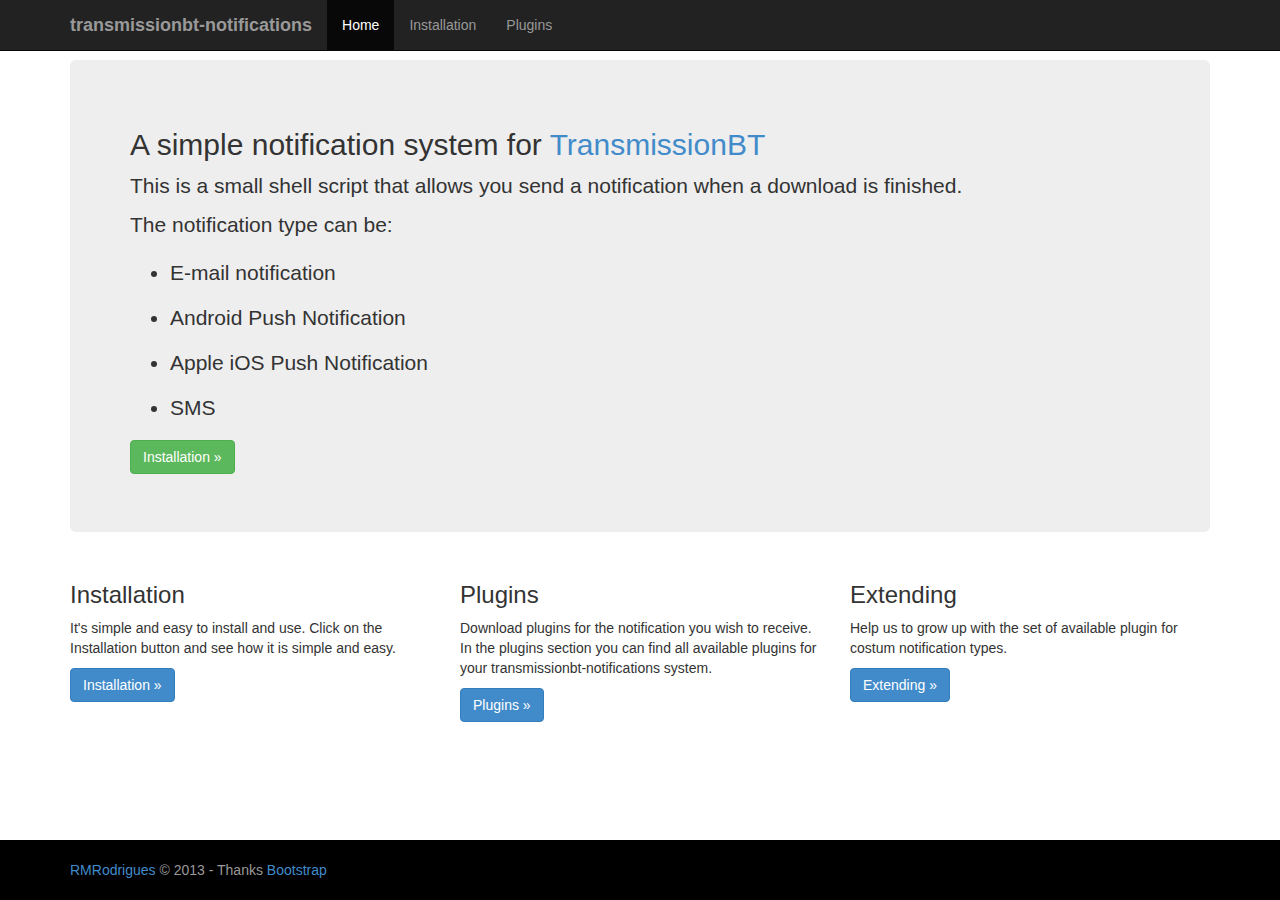
<file: index.html>
<!DOCTYPE html>
<html lang="en">
<head>
<meta charset="utf-8">
<meta name="viewport" content="width=device-width, initial-scale=1.0">
<meta name="description" content="">
<meta name="author" content="">

<title>transmissionbt-notifications : Home</title>

<!-- Bootstrap core CSS -->
<link href="css/bootstrap.css" rel="stylesheet">

<!-- Custom styles for this template -->
<link href="css/tmi.css" rel="stylesheet">
<link href="css/sticky-footer-navbar.css" rel="stylesheet">
</head>

<body>

	<!-- Wrap all page content here -->
	<div id="wrap">

		<!-- Fixed navbar -->
		<div class="navbar navbar-fixed-top navbar-inverse">
			<div class="container">
				<button type="button" class="navbar-toggle" data-toggle="collapse"
					data-target=".nav-collapse">
					<span class="icon-bar"></span> <span class="icon-bar"></span> <span
						class="icon-bar"></span>
				</button>
				<a class="navbar-brand" href="#"><b>transmissionbt-notifications</b></a>
				<div class="nav-collapse">
					<ul class="nav navbar-nav">
						<li class="active"><a href="index.html">Home</a></li>
						<li><a href="installation.html">Installation</a></li>
						<li><a href="plugins.html">Plugins</a></li>
					</ul>
				</div>
				<!--/.nav-collapse -->
			</div>
		</div>

		<!-- Begin page content -->
		<div class="container">

			<div class="jumbotron">
				<h2>
					A simple notification system for <a
						href="http://www.transmissionbt.com/">TransmissionBT</a>
				</h2>
				<p>This is a small shell script that allows you send a
					notification when a download is finished.</p>
				<p>The notification type can be:</p>
				<ul>
					<li>E-mail notification</li>
					<li>Android Push Notification</li>
					<li>Apple iOS Push Notification</li>
					<li>SMS</li>
				</ul>
				<p>
					<a class="btn btn-primary btn-large btn-success"
						href="installation.html">Installation »</a>
				</p>
			</div>

			<div class="row">
				<div class="col-lg-4">
					<h3>Installation</h3>
					<p>It's simple and easy to install and use. Click on the
						Installation button and see how it is simple and easy.</p>
					<p>
						<a class="btn btn-primary" href="installation.html">Installation
							»</a>
					</p>
				</div>
				<div class="col-lg-4">
					<h3>Plugins</h3>
					<p>Download plugins for the notification you wish to receive.
						In the plugins section you can find all available plugins for your
						transmissionbt-notifications system.</p>
					<p>
						<a class="btn btn-primary" href="plugins.html">Plugins »</a>
					</p>
				</div>
				<div class="col-lg-4">
					<h3>Extending</h3>
					<p>Help us to grow up with the set of available plugin for
						costum notification types.</p>
					<p>
						<a class="btn btn-primary" href="extending.html">Extending »</a>
					</p>
				</div>

			</div>

		</div>

	</div>

	<div id="footer">
		<div class="container">
			<p class="text-muted credit">
				<a href="https://github.com/rmrodrigues">RMRodrigues</a> © 2013 -
				Thanks <a href="http://getbootstrap.com/">Bootstrap</a>
			</p>
		</div>
	</div>

	<script src="js/jquery.js"></script>
	<script src="js/bootstrap.min.js"></script>
	<script>
		(function(i, s, o, g, r, a, m) {
			i['GoogleAnalyticsObject'] = r;
			i[r] = i[r] || function() {
				(i[r].q = i[r].q || []).push(arguments)
			}, i[r].l = 1 * new Date();
			a = s.createElement(o), m = s.getElementsByTagName(o)[0];
			a.async = 1;
			a.src = g;
			m.parentNode.insertBefore(a, m)
		})(window, document, 'script',
				'//www.google-analytics.com/analytics.js', 'ga');

		ga('create', 'UA-43042157-1', 'rmrodrigues.github.io');
		ga('send', 'pageview');
	</script>
</body>
</html>
</file>
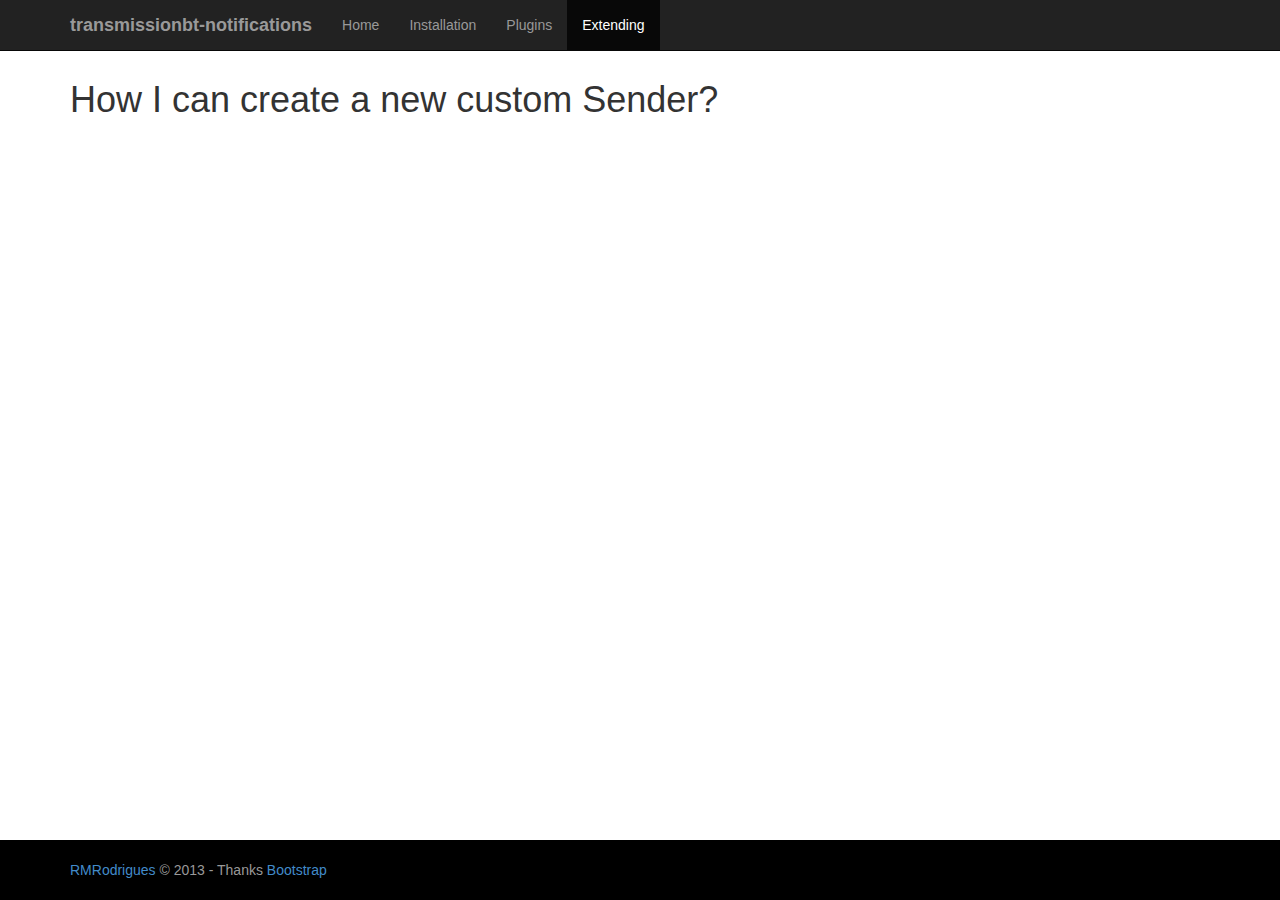
<file: extending.html>
<!DOCTYPE html>
<html lang="en">
<head>
<meta charset="utf-8">
<meta name="viewport" content="width=device-width, initial-scale=1.0">
<meta name="description" content="">
<meta name="author" content="">

<title>transmissionbt-notifications : Extending</title>

<!-- Bootstrap core CSS -->
<link href="css/bootstrap.css" rel="stylesheet">
<!-- Custom styles for this template -->
<link href="css/sticky-footer-navbar.css" rel="stylesheet">
<link href="css/tmi.css" rel="stylesheet">


</head>

<body>

	<!-- Wrap all page content here -->
	<div id="wrap">

		<!-- Fixed navbar -->
		<div class="navbar navbar-fixed-top navbar-inverse">
			<div class="container">
				<button type="button" class="navbar-toggle" data-toggle="collapse"
					data-target=".nav-collapse">
					<span class="icon-bar"></span> <span class="icon-bar"></span> <span
						class="icon-bar"></span>
				</button>
				<a class="navbar-brand" href="#"><b>transmissionbt-notifications</b></a>
				<div class="nav-collapse">
					<ul class="nav navbar-nav">
						<li><a href="index.html">Home</a></li>
						<li><a href="installation.html">Installation</a></li>
						<li><a href="plugins.html">Plugins</a></li>
						<li class="active"><a href="extending.html">Extending</a></li>
					</ul>
				</div>
				<!--/.nav-collapse -->
			</div>
		</div>

		<!-- Begin page content -->
		<div class="container">

			<h1>How I can create a new custom Sender?</h1>
			<p></p>

		</div>
	</div>
	<div id="footer">
		<div class="container">
			<p class="text-muted credit">
				<a href="https://github.com/rmrodrigues">RMRodrigues</a> © 2013 -
				Thanks <a href="http://getbootstrap.com/">Bootstrap</a>
			</p>
		</div>
	</div>
	<script>
		(function(i, s, o, g, r, a, m) {
			i['GoogleAnalyticsObject'] = r;
			i[r] = i[r] || function() {
				(i[r].q = i[r].q || []).push(arguments)
			}, i[r].l = 1 * new Date();
			a = s.createElement(o), m = s.getElementsByTagName(o)[0];
			a.async = 1;
			a.src = g;
			m.parentNode.insertBefore(a, m)
		})(window, document, 'script',
				'//www.google-analytics.com/analytics.js', 'ga');

		ga('create', 'UA-43042157-1', 'rmrodrigues.github.io');
		ga('send', 'pageview');
	</script>
</body>
</html>
</file>
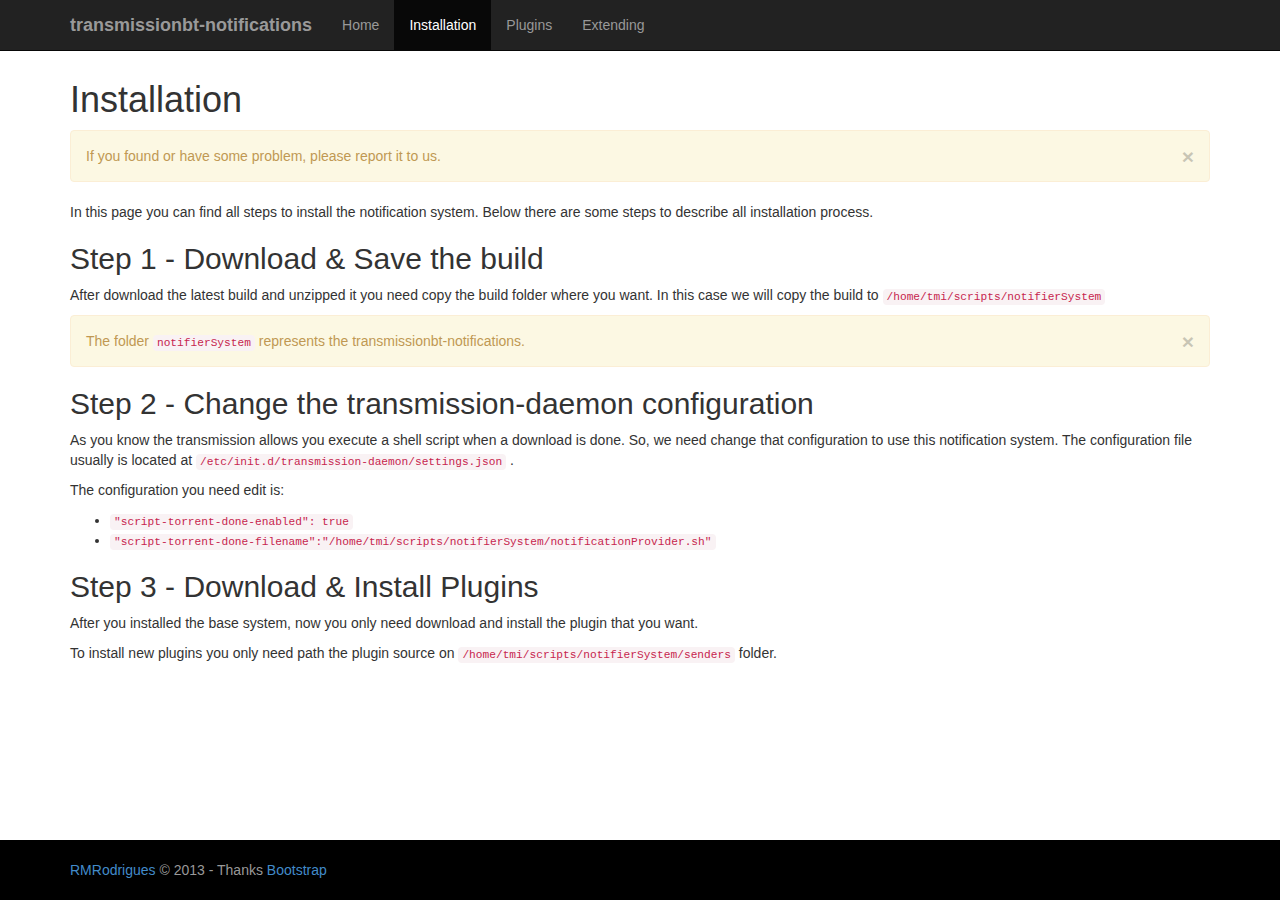
<file: installation.html>
<!DOCTYPE html>
<html lang="en">
<head>
<meta charset="utf-8">
<meta name="viewport" content="width=device-width, initial-scale=1.0">
<meta name="description" content="">
<meta name="author" content="">

<title>transmissionbt-notifications : Home</title>

<!-- Bootstrap core CSS -->
<link href="css/bootstrap.css" rel="stylesheet">

<!-- Custom styles for this template -->
<link href="css/sticky-footer-navbar.css" rel="stylesheet">
</head>

<body>

	<!-- Wrap all page content here -->
	<div id="wrap">

		<!-- Fixed navbar -->
		<div class="navbar navbar-fixed-top navbar-inverse">
			<div class="container">
				<button type="button" class="navbar-toggle" data-toggle="collapse"
					data-target=".nav-collapse">
					<span class="icon-bar"></span> <span class="icon-bar"></span> <span
						class="icon-bar"></span>
				</button>
				<a class="navbar-brand" href="#"><b>transmissionbt-notifications</b></a>
				<div class="nav-collapse">
					<ul class="nav navbar-nav">
						<li><a href="index.html">Home</a></li>
						<li class="active"><a href="installation.html">Installation</a></li>
						<li><a href="plugins.html">Plugins</a></li>
						<li><a href="extending.html">Extending</a></li>
					</ul>
				</div>
				<!--/.nav-collapse -->
			</div>
		</div>

		<!-- Begin page content -->
		<div class="container">
			<h1>Installation</h1>
			<div class="alert alert-warning fade in">
				<button type="button" class="close" data-dismiss="alert"
					aria-hidden="true">×</button>
				If you found or have some problem, please report it to us.
			</div>
			<p>In this page you can find all steps to install the
				notification system. Below there are some steps to describe all
				installation process.</p>

			<h2>Step 1 - Download & Save the build</h2>
			<p>
				After download the latest build and unzipped it you need copy the
				build folder where you want. In this case we will copy the build to
				<code>/home/tmi/scripts/notifierSystem</code>
			</p>
			<div class="alert alert-warning fade in">
				<button type="button" class="close" data-dismiss="alert"
					aria-hidden="true">×</button>
				The folder
				<code>notifierSystem</code>
				represents the transmissionbt-notifications.
			</div>
			


			<h2>Step 2 - Change the transmission-daemon configuration</h2>
			<p>
				As you know the transmission allows you execute a shell script when
				a download is done. So, we need change that configuration to use
				this notification system. The configuration file usually is located
				at
				<code>/etc/init.d/transmission-daemon/settings.json</code>
				.
			</p>
			<p>The configuration you need edit is:
			<ul>
				<li><code>"script-torrent-done-enabled": true</code></li>
				<li><code>"script-torrent-done-filename":"/home/tmi/scripts/notifierSystem/notificationProvider.sh"</code></li>
			</ul>
			</p>

			<h2>Step 3 - Download & Install Plugins</h2>
			<p>After you installed the base system, now you only need
				download and install the plugin that you want.</p>
			<p>
				To install new plugins you only need path the plugin source on
				<code>/home/tmi/scripts/notifierSystem/senders</code>
				folder.
			</p>


		</div>
	</div>

	<div id="footer">
		<div class="container">
			<p class="text-muted credit">
				<a href="https://github.com/rmrodrigues">RMRodrigues</a> © 2013 -
				Thanks <a href="http://getbootstrap.com/">Bootstrap</a>
			</p>
		</div>
	</div>

	<script src="js/jquery.js"></script>
	<script src="js/bootstrap.min.js"></script>
	<script>
		(function(i, s, o, g, r, a, m) {
			i['GoogleAnalyticsObject'] = r;
			i[r] = i[r] || function() {
				(i[r].q = i[r].q || []).push(arguments)
			}, i[r].l = 1 * new Date();
			a = s.createElement(o), m = s.getElementsByTagName(o)[0];
			a.async = 1;
			a.src = g;
			m.parentNode.insertBefore(a, m)
		})(window, document, 'script',
				'//www.google-analytics.com/analytics.js', 'ga');

		ga('create', 'UA-43042157-1', 'rmrodrigues.github.io');
		ga('send', 'pageview');
	</script>
</body>
</html>
</file>
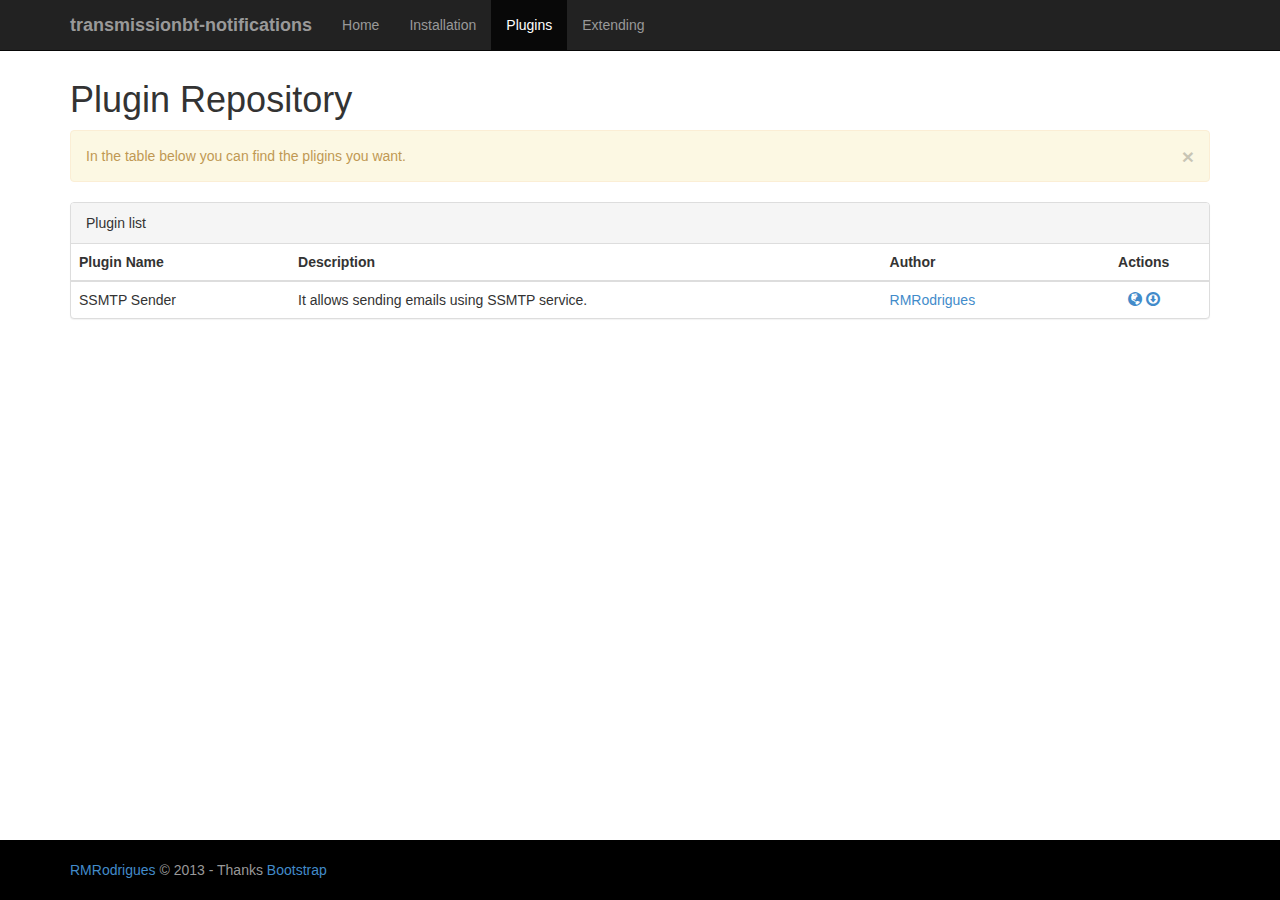
<file: plugins.html>
<!DOCTYPE html>
<html lang="en">
<head>
<meta charset="utf-8">
<meta name="viewport" content="width=device-width, initial-scale=1.0">
<meta name="description" content="">
<meta name="author" content="">

<title>transmissionbt-notifications : Plugins</title>

<!-- Bootstrap core CSS -->
<link href="css/bootstrap.css" rel="stylesheet">
<!-- Custom styles for this template -->
<link href="css/sticky-footer-navbar.css" rel="stylesheet">
<link href="css/tmi.css" rel="stylesheet">


</head>

<body>

	<!-- Wrap all page content here -->
	<div id="wrap">

		<!-- Fixed navbar -->
		<div class="navbar navbar-fixed-top navbar-inverse">
			<div class="container">
				<button type="button" class="navbar-toggle" data-toggle="collapse"
					data-target=".nav-collapse">
					<span class="icon-bar"></span> <span class="icon-bar"></span> <span
						class="icon-bar"></span>
				</button>
				<a class="navbar-brand" href="#"><b>transmissionbt-notifications</b></a>
				<div class="nav-collapse">
					<ul class="nav navbar-nav">
						<li><a href="index.html">Home</a></li>
						<li><a href="installation.html">Installation</a></li>
						<li class="active"><a href="plugins.html">Plugins</a></li>
						<li><a href="extending.html">Extending</a></li>
					</ul>
				</div>
				<!--/.nav-collapse -->
			</div>
		</div>

		<!-- Begin page content -->
		<div class="container">

			<h1>Plugin Repository</h1>

			<div class="alert alert-warning fade in">
				<button type="button" class="close" data-dismiss="alert"
					aria-hidden="true">×</button>
				In the table below you can find the pligins you want.
			</div>

			<div class="panel panel-default">
				<!-- Default panel contents -->
				<div class="panel-heading">Plugin list</div>

				<!-- Table -->
				<table class="table">
					<thead>
						<tr>
							<th>Plugin Name</th>
							<th>Description</th>
							<th>Author</th>
							<th style="text-align: center;">Actions</th>
						</tr>
					</thead>
					<tbody>
						<tr>
							<td>SSMTP Sender</td>
							<td>It allows sending emails using SSMTP service.</td>
							<td><a href="https://github.com/rmrodrigues">RMRodrigues</a></td>
							<td align="center"><a title="WebSite"
								href="http://rmrodrigues.github.io/transmissionbt-notifications/"><span
									class="glyphicon glyphicon-globe"></span></a> <a title="Download"
								href="#"><span class="glyphicon glyphicon-download"></span></a></td>
						</tr>
					</tbody>
				</table>
			</div>



		</div>
	</div>
	<div id="footer">
		<div class="container">
			<p class="text-muted credit">
				<a href="https://github.com/rmrodrigues">RMRodrigues</a> © 2013 -
				Thanks <a href="http://getbootstrap.com/">Bootstrap</a>
			</p>
		</div>
	</div>
	<script>
		(function(i, s, o, g, r, a, m) {
			i['GoogleAnalyticsObject'] = r;
			i[r] = i[r] || function() {
				(i[r].q = i[r].q || []).push(arguments)
			}, i[r].l = 1 * new Date();
			a = s.createElement(o), m = s.getElementsByTagName(o)[0];
			a.async = 1;
			a.src = g;
			m.parentNode.insertBefore(a, m)
		})(window, document, 'script',
				'//www.google-analytics.com/analytics.js', 'ga');

		ga('create', 'UA-43042157-1', 'rmrodrigues.github.io');
		ga('send', 'pageview');
	</script>
</body>
</html>
</file>
<file: css/tmi.css>
.navbar-fixed-top{
}
</file>
<file: css/sticky-footer-navbar.css>
/* Sticky footer styles
-------------------------------------------------- */

html,
body {
  height: 100%;
  /* The html and body elements cannot have any padding or margin. */
}

/* Wrapper for page content to push down footer */
#wrap {
  min-height: 100%;
  height: auto !important;
  height: 100%;
  /* Negative indent footer by its height */
  margin: 0 auto -60px;
  /* Pad bottom by footer height */
  padding: 0 0 60px;
}

/* Set the fixed height of the footer here */
#footer {
  height: 60px;
  background-color: black;
}

/* Lastly, apply responsive CSS fixes as necessary */
@media (max-width: 767px) {
  #footer {
    margin-left: -20px;
    margin-right: -20px;
    padding-left: 20px;
    padding-right: 20px;
    background-color: black;
  }
}



/* Custom page CSS
-------------------------------------------------- */
/* Not required for template or sticky footer method. */

#wrap > .container {
  padding: 60px 15px 0;
}
.container .credit {
  margin: 20px 0;
}

code {
  font-size: 80%;
}
</file>
